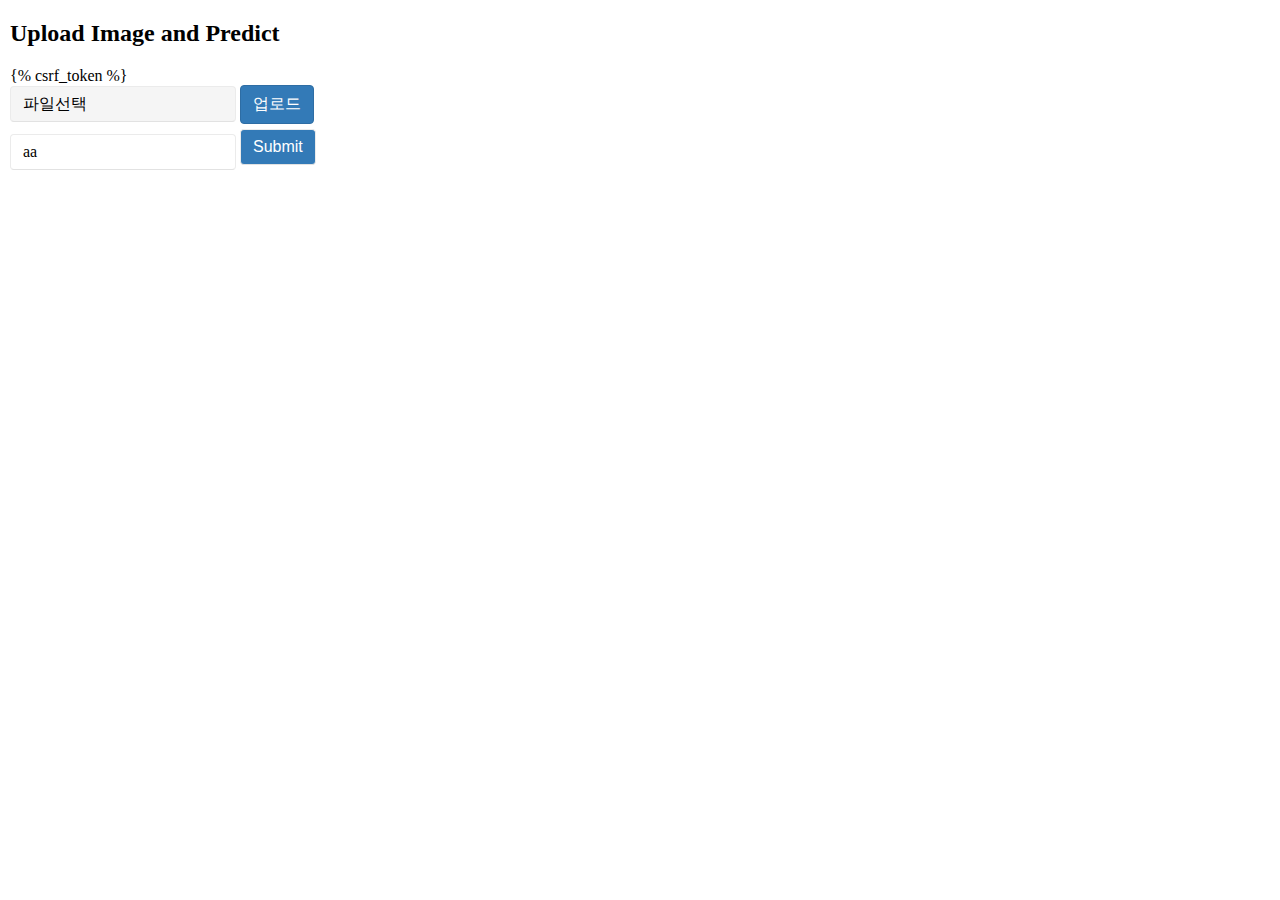
<file: guardsite/detectmodel/templates/upload_and_predict.html>
<!-- myapp/templates/upload_and_predict.html -->
<!DOCTYPE html>
<html lang="en">
<head>
    <meta charset="UTF-8">
    <meta name="viewport" content="width=device-width, initial-scale=1.0">
    <script src="https://code.jquery.com/jquery-3.6.4.min.js"></script>
    
    <title>Upload Image and Predict</title>
    <style>
        body {margin: 10px}
        .where {
        display: block;
        margin: 25px 15px;
        font-size: 11px;
        color: #000;
        text-decoration: none;
        font-family: verdana;
        font-style: italic;
        } 

        .filebox input[type="file"] {
        position: absolute;
        width: 1px;
        height: 1px;
        padding: 0;
        margin: -1px;
        overflow: hidden;
        clip:rect(0,0,0,0);
        border: 0;
        }

        .filebox label {
        display: inline-block;
        padding: .5em .75em;
        color: #999;
        font-size: inherit;
        line-height: normal;
        vertical-align: middle;
        background-color: #fdfdfd;
        cursor: pointer;
        border: 1px solid #ebebeb;
        border-bottom-color: #e2e2e2;
        border-radius: .25em;
        }
        

        /* named upload */
        .filebox .upload-name {
        display: inline-block;
        padding: .5em .75em;
        font-size: inherit;
        font-family: inherit;
        line-height: normal;
        vertical-align: middle;
        background-color: #f5f5f5;
        border: 1px solid #ebebeb;
        border-bottom-color: #e2e2e2;
        border-radius: .25em;
        -webkit-appearance: none;
        -moz-appearance: none;
        appearance: none;
        }

        /* named upload */
        .submitbox .area {
        margin-top:10px;
        display: inline-block;
        padding: .5em .75em;
        font-size: inherit;
        font-family: inherit;
        line-height: normal;
        vertical-align: middle;
        background-color: #fff;
        border: 1px solid #ebebeb;
        border-bottom-color: #e2e2e2;
        border-radius: .25em;
        -webkit-appearance: none;
        -moz-appearance: none;
        appearance: none;
        }

        .submitbox .submits {
            display: inline-block;
            padding: .5em .75em;
            color: #fff;
            font-size: inherit;
            line-height: normal;
            vertical-align: middle;
            background-color: #337ab7;
            cursor: pointer;
            border-color: #2e6da4;
            border: 1px solid #ebebeb;
            border-bottom-color: #e2e2e2;
            border-radius: .25em;
            }
        .filebox.bs3-primary label {
        color: #fff;
        background-color: #337ab7;
        border-color: #2e6da4;
        }
    </style>
    
</head>
<body>
    <h2>Upload Image and Predict</h2>
    <form method="post" enctype="multipart/form-data">
        {% csrf_token %}
        <div class="filebox bs3-primary">
            <input class="upload-name" value="파일선택">

            <label for="id_image">업로드</label> 
            <input type="file" id="id_image" name='image' required accept="image/*">
        </div>
        <div class='submitbox bs4-submits'>
            <input type="text" name="area" value="aa" maxlength="20" required id="id_area" class='area'>
            <input type="submit" class='submits'></button>
        </div>
        
    </form>

    <script>
        $(document).ready(function(){
            var fileTarget = $('.filebox #id_image');
          
            fileTarget.on('change', function(){
                if(window.FileReader){
                    var filename = $(this)[0].files[0].name;
                } else {
                    var filename = $(this).val().split('/').pop().split('\\').pop();
                }
        
                $(this).siblings('.upload-name').val(filename);
            });
        });
    </script>
</body>
</html>
</file>
